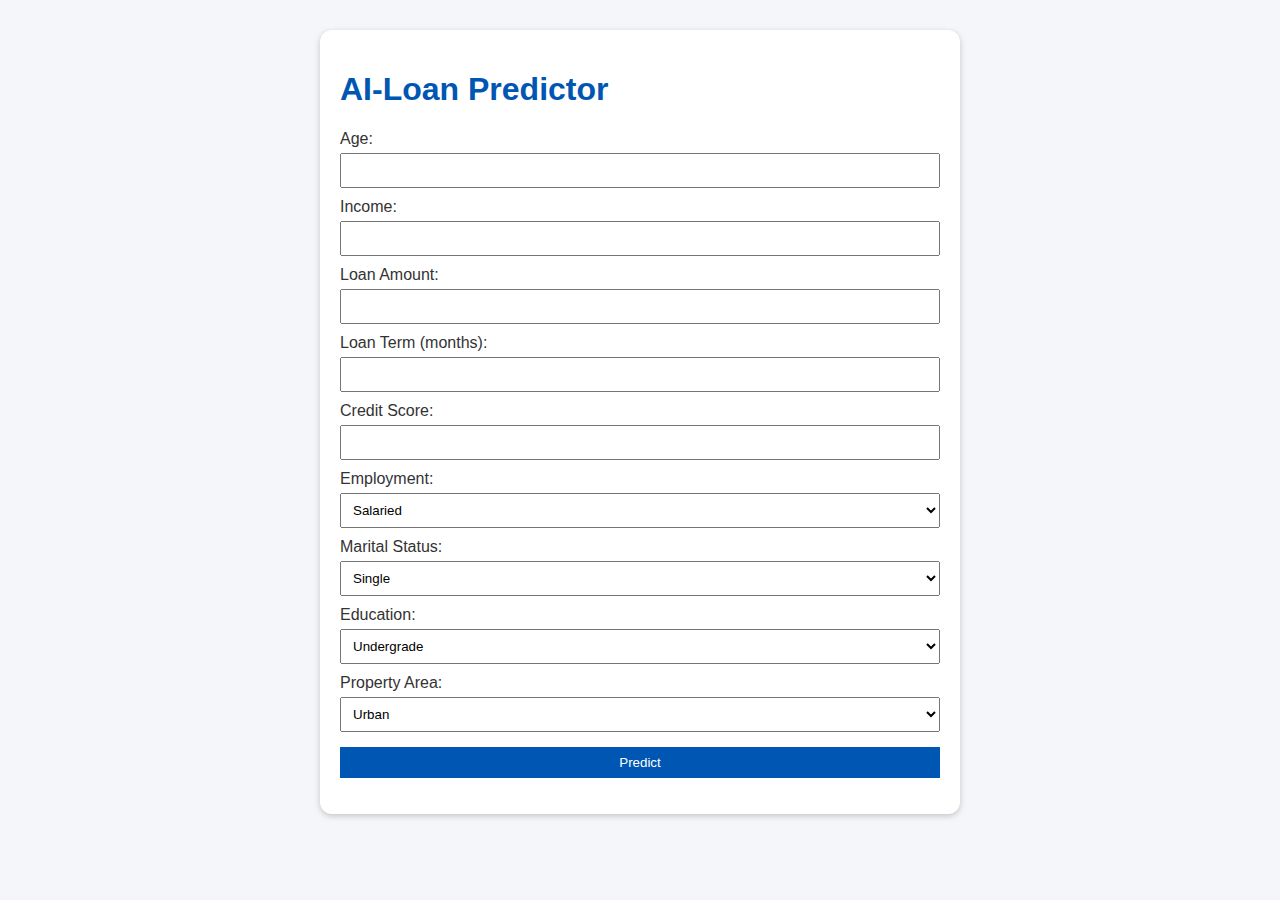
<file: templates/index.html>
<html>
<head>
    <title>Loan Approval DSS</title>
    <link rel="stylesheet" href="/static/style.css">
</head>
<body>
    <div class="container">
        <h1>AI-Loan Predictor</h1>
        <form method="post" action="/predict">
            <label>Age:</label><input type="number" name="age" required><br>
            <label>Income:</label><input type="number" name="income" required><br>
            <label>Loan Amount:</label><input type="number" name="loan_amount" required><br>
            <label>Loan Term (months):</label><input type="number" name="loan_term" required><br>
            <label>Credit Score:</label><input type="number" name="credit_score" required><br>
            
            <label>Employment:</label>
            <select name="employment">
                <option>Salaried</option>
                <option>Self-employed</option>
                <option>Unemployed</option>
            </select><br>

            <label>Marital Status:</label>
            <select name="marital_status">
                <option>Single</option>
                <option>Married</option>
                <option>Divorced</option>
            </select><br>

            <label>Education:</label>
            <select name="education">
                <option>Undergrade</option>
                <option>Graduate</option>
                <option>Postgraduate</option>
            </select><br>

            <label>Property Area:</label>
            <select name="property_area">
                <option>Urban</option>
                <option>Semiurban</option>
                <option>Rural</option>
            </select><br>

            <button type="submit">Predict</button>
        </form>
    </div>
</body>
</html>
</file>
<file: static/style.css>
body {
    font-family: Arial, sans-serif;
    background: #f4f6f9;
    color: #333;
}
.container {
    width: 600px;
    margin: 30px auto;
    background: #fff;
    padding: 20px;
    border-radius: 12px;
    box-shadow: 0 2px 6px rgba(0,0,0,0.2);
}
h1 { color: #0056b3; }
label { display: block; margin-top: 10px; }
input, select, button {
    width: 100%;
    padding: 8px;
    margin-top: 5px;
}
button {
    background: #0056b3;
    color: white;
    border: none;
    margin-top: 15px;
    cursor: pointer;
}
button:hover {
    background: #003f7f;
}
</file>
